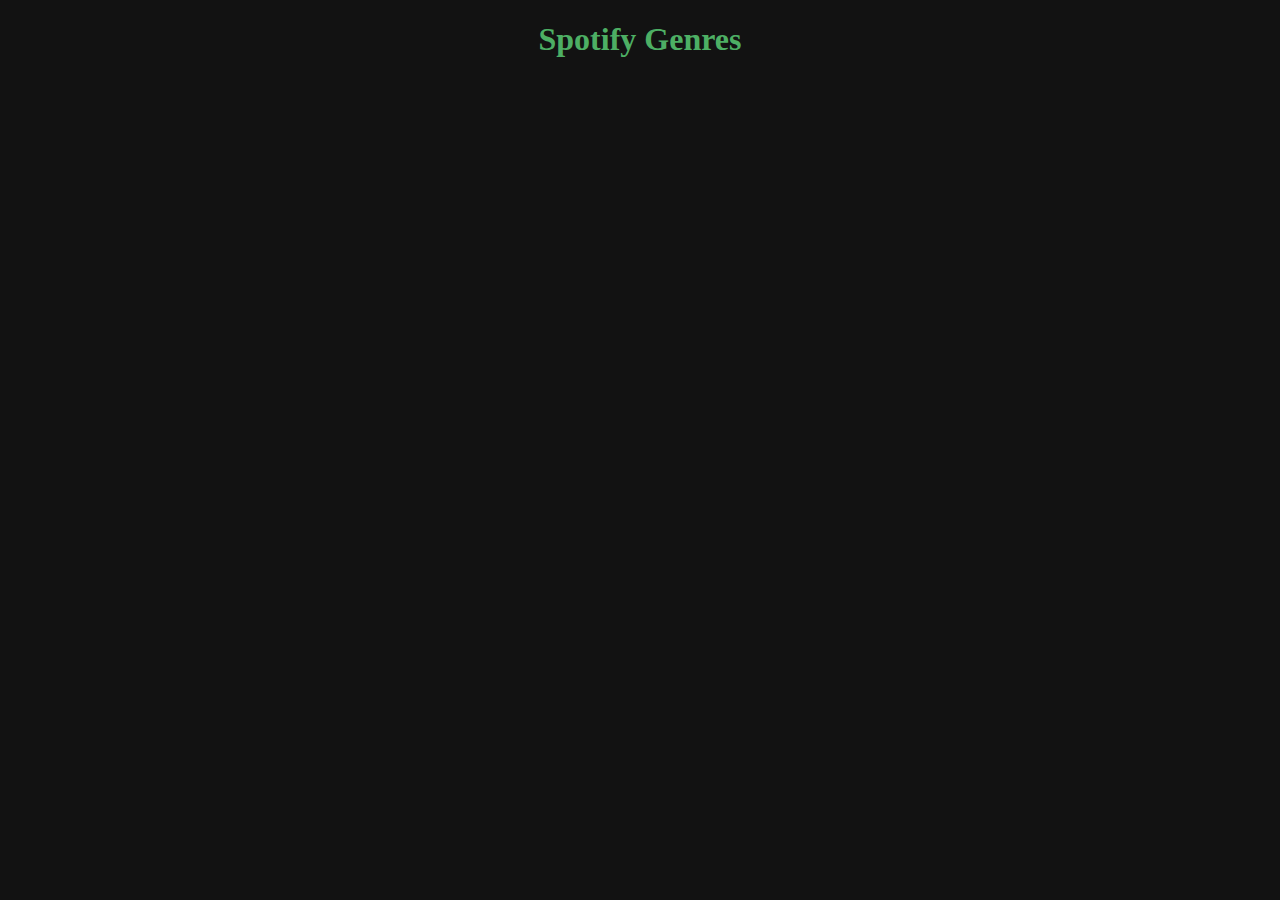
<file: module-10/client/index.html>
<!DOCTYPE html>
<html>
  <head>
    <link rel="stylesheet" href="main.css" />
  </head>
  <body>
    <h1>Spotify Genres</h1>
    <div id="genres"></div>
    <script type="text/javascript" src="app.js"></script>
  </body>
</html>
</file>
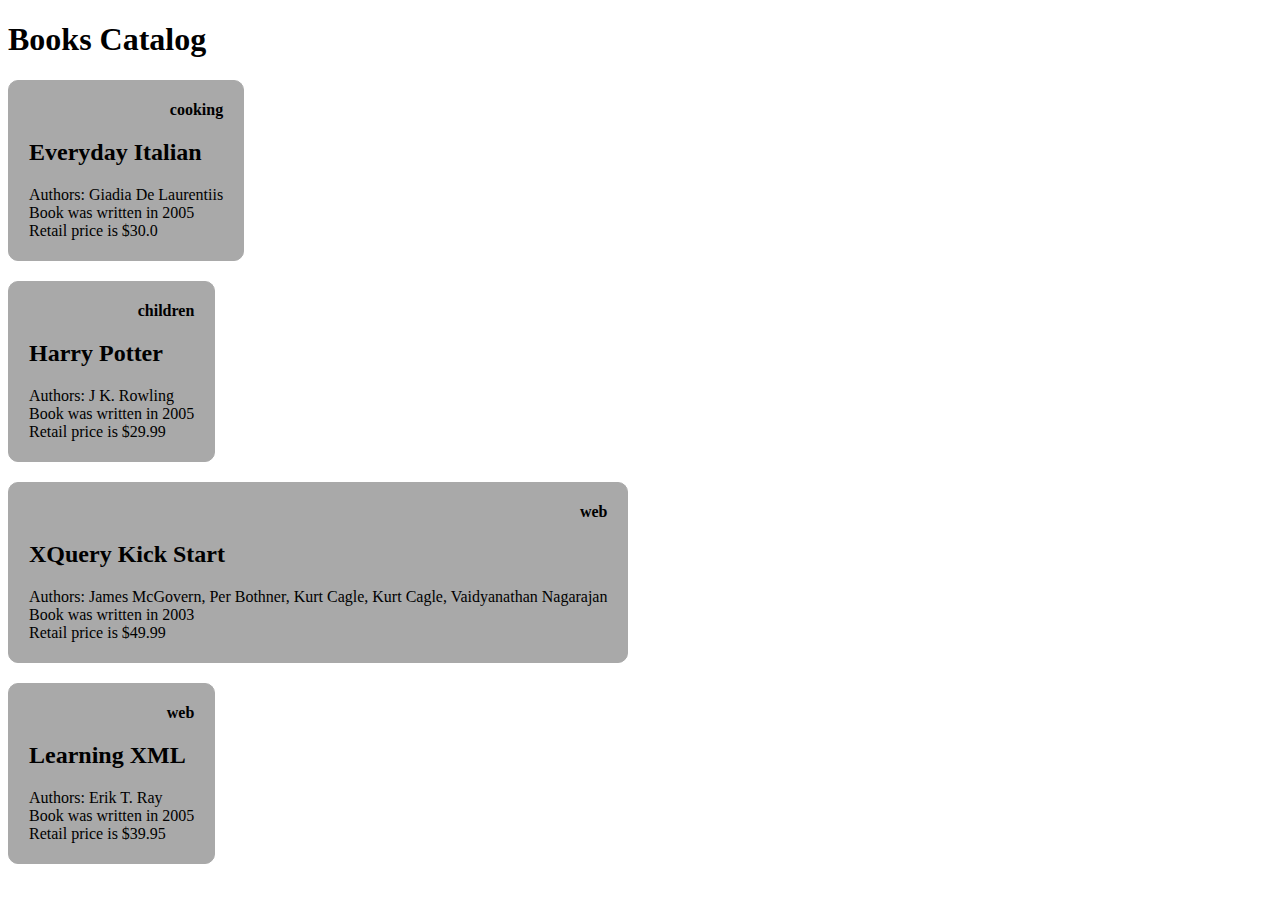
<file: module-05/books.html>
<!DOCTYPE html>
<html lang="en">
  <head>
    <link rel="stylesheet" href="books.css" />
  </head>
  <body>
    <h1>Books Catalog</h1>
    <ol id="list"></ol>
    <script>
      const xhr = new XMLHttpRequest();
      xhr.onreadystatechange = function () {
        if (this.readyState == 4 && this.status == 200) {
          displayData(this.responseXML);
        }
      };
      xhr.open("GET", "books.xml", true);
      xhr.send();

      const stringToNode = (value) => {
        const html = value.trim();
        const template = document.createElement(`template`);
        template.innerHTML = html;
        return template.content.firstChild;
      }

      const createBook = (book) => {
        const content = `
        <li>
          <article>
            <div>
              ${book.category}
            </div>
            <h2>${book.title}</h2>

            <p>
              Authors: ${book.authors}
            </p>
            <p>
              Book was written in ${book.year}
            </p>
            <p>
              Retail price is $${book.price}
            </p>
          </article>
        </li>
        `;

        return stringToNode(content);
      }

      const parseBook = (book) => {
        const category = book.getElementsByTagName(`category`)[0].childNodes[0].nodeValue;
        const authors = getAuthors(book.getElementsByTagName(`author`));
        const title = book.getElementsByTagName(`title`)[0].childNodes[0].nodeValue;
        const year = book.getElementsByTagName(`year`)[0].childNodes[0].nodeValue;
        const price = book.getElementsByTagName(`price`)[0].childNodes[0].nodeValue;
        return {
          category,
          authors,
          title,
          year,
          price
        };
      }

      const getAuthors = (authorNode) => {
        authorName = '';
        for (let i = 0; i < authorNode.length; i++) {
          const author = authorNode[i];
          if (i > 0) {
            authorName = authorName.concat(`, `);
          }
          authorName = authorName.concat(author.textContent);
        }
        return authorName;
      }

      const displayData = (xmlDoc) => {
        const books = xmlDoc.getElementsByTagName(`book`);
        const listElement = document.getElementById(`list`);


        for (let i = 0; i < books.length; i++) {
          const book = books[i];

          const parsedBook = parseBook(book);
          const bookElement = createBook(parsedBook);

          listElement.appendChild(bookElement);
        }
      }

    </script>
  </body>
</html>
</file>
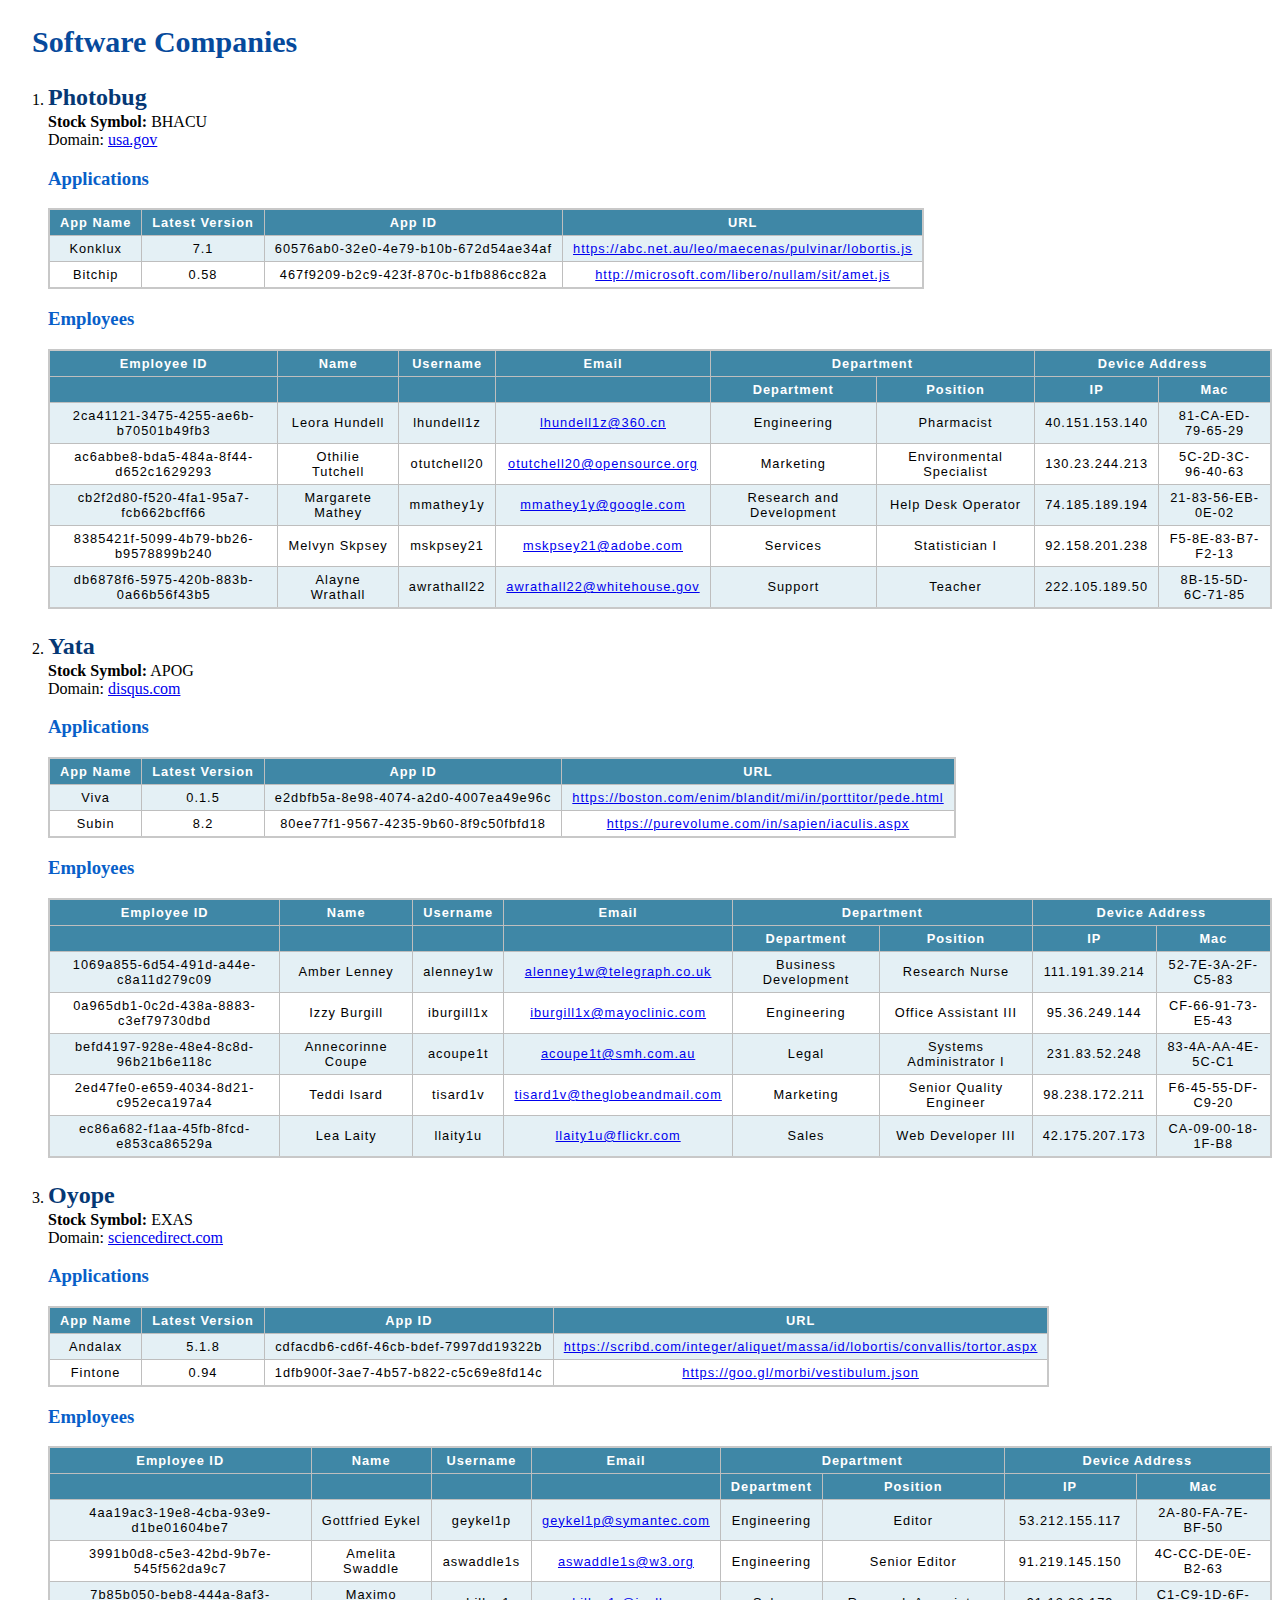
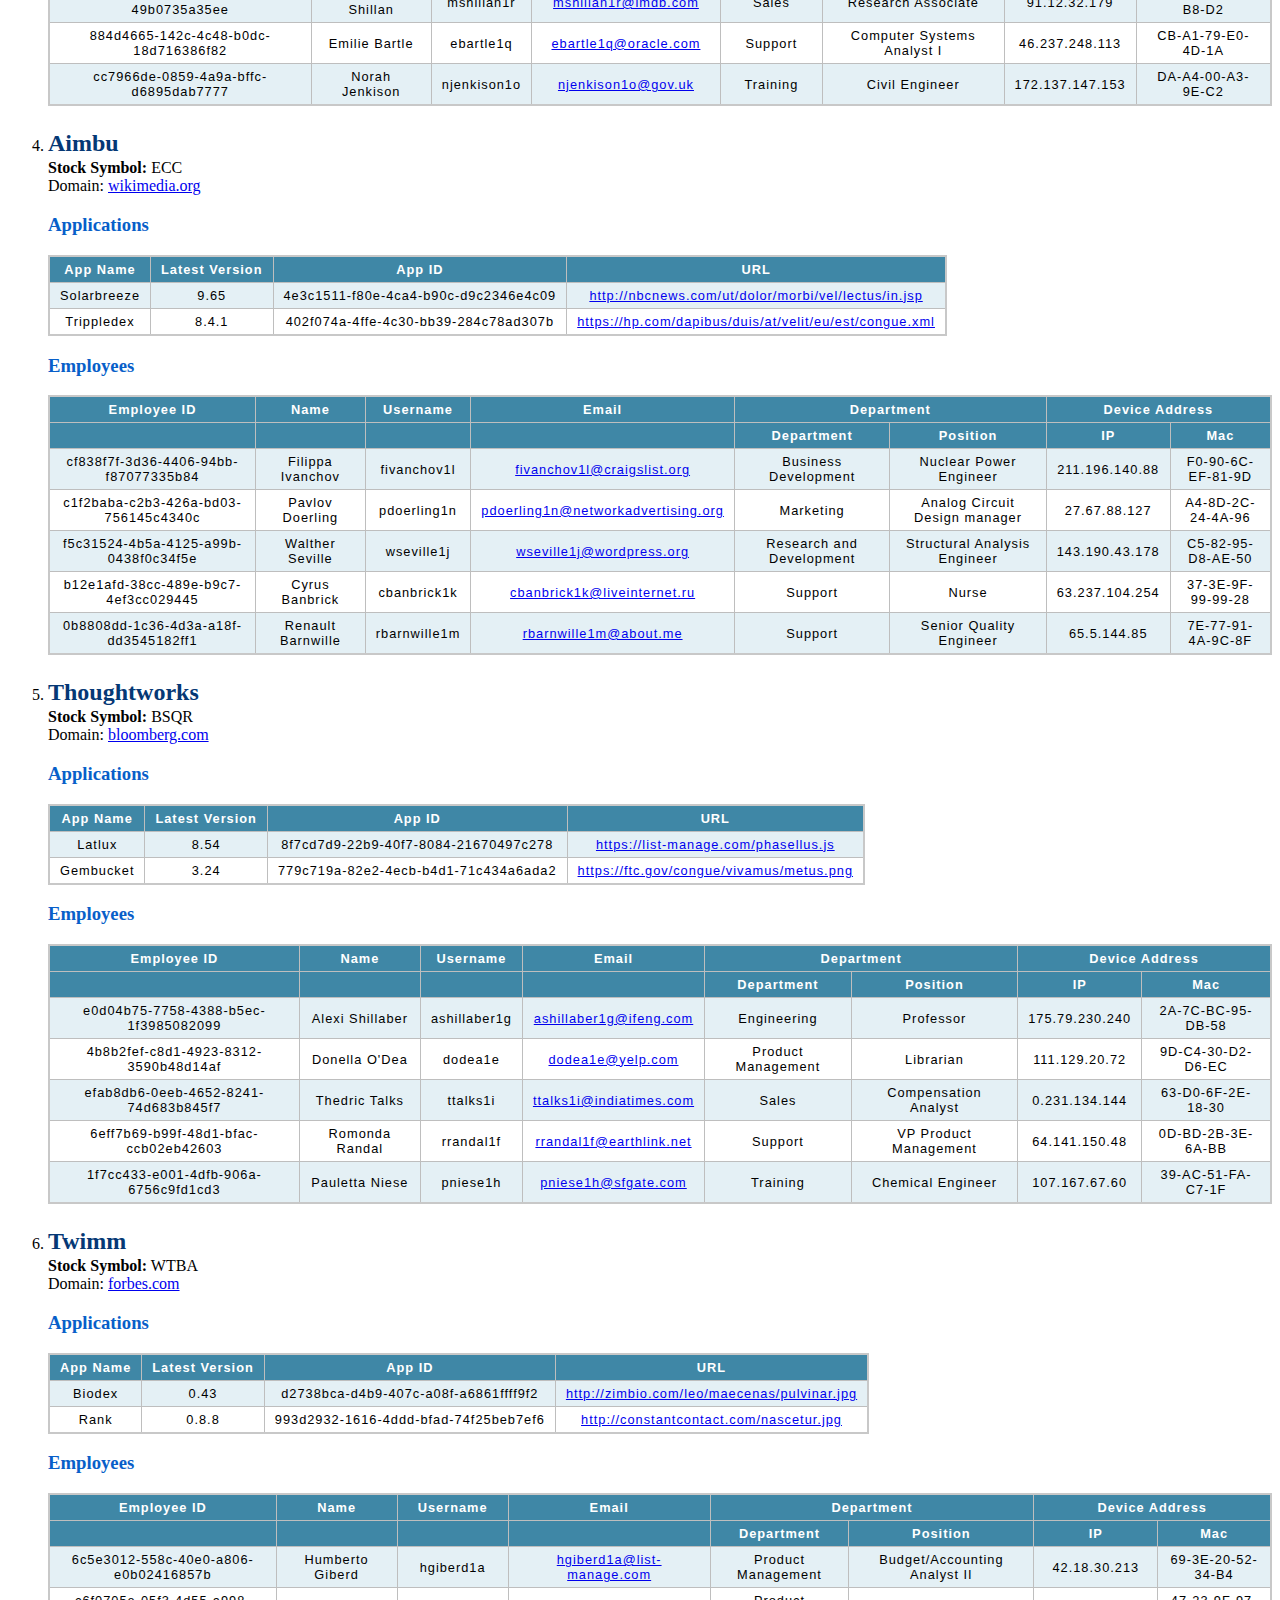
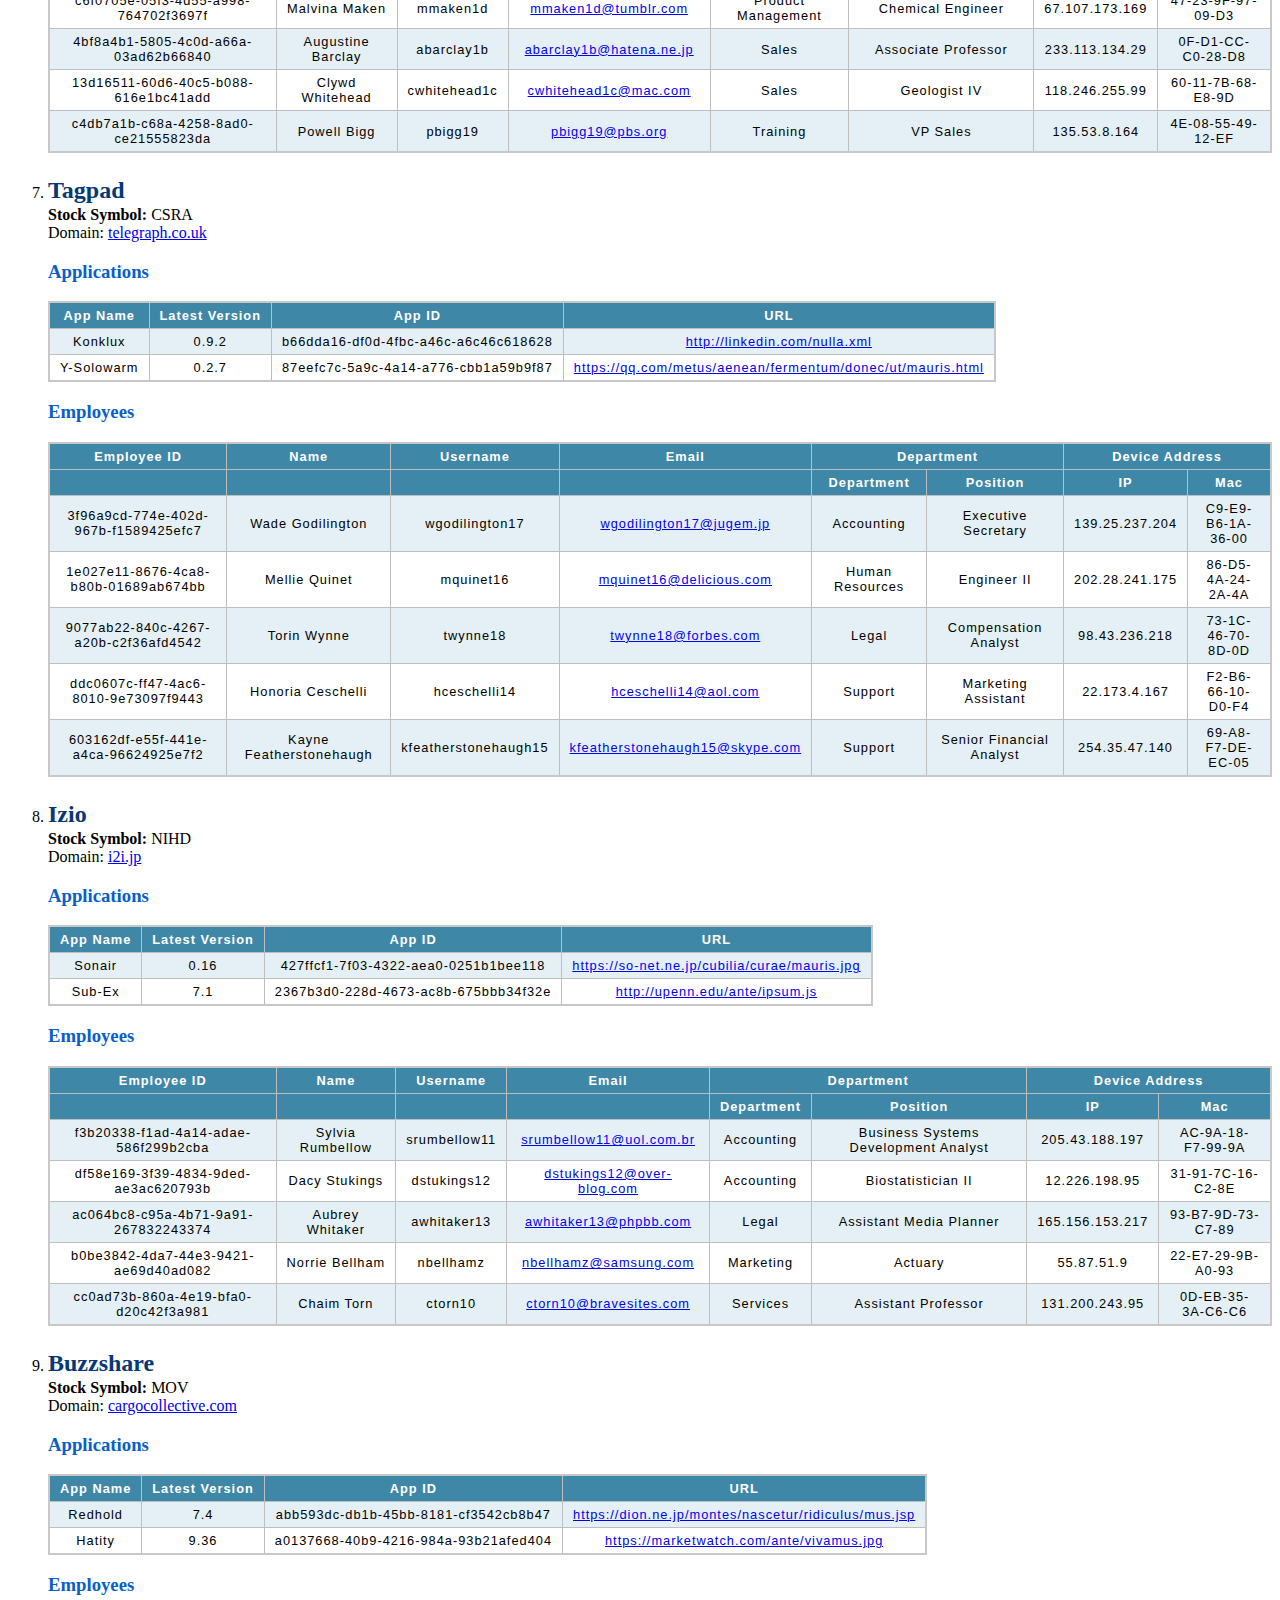
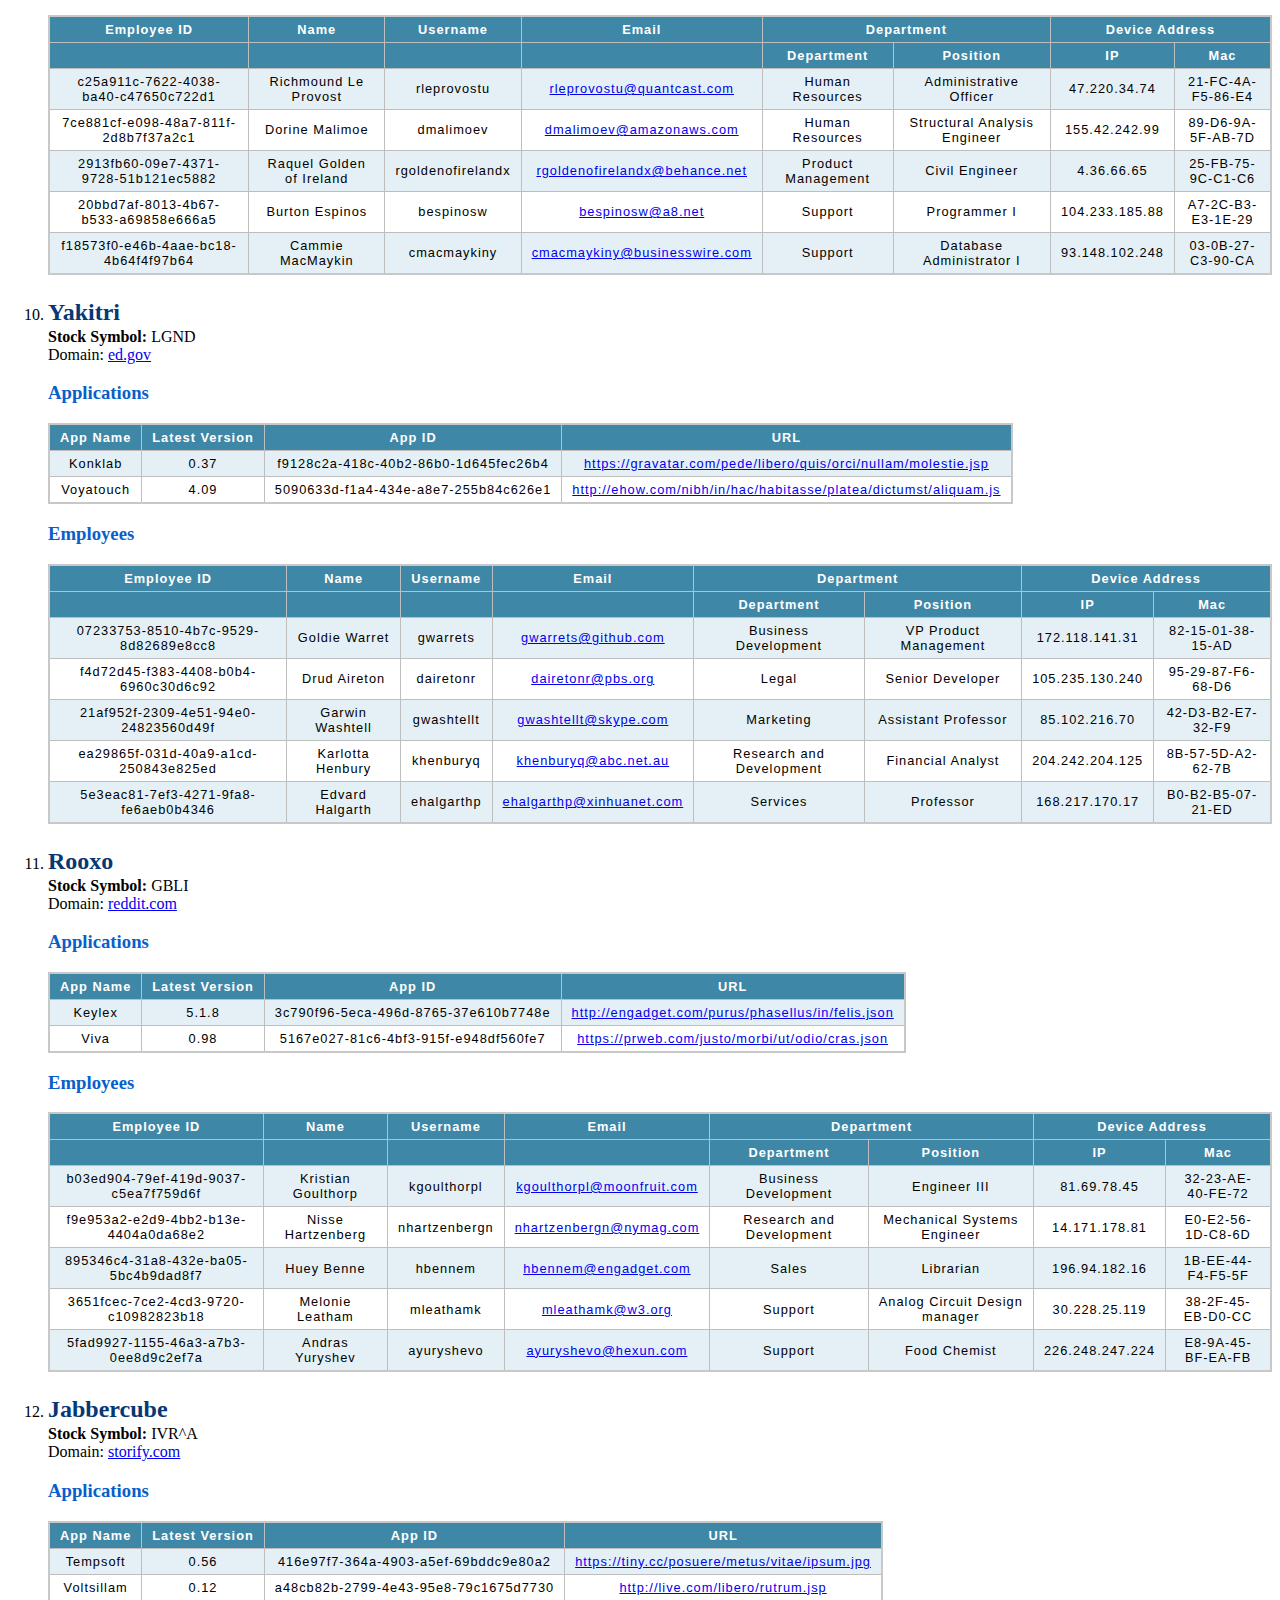
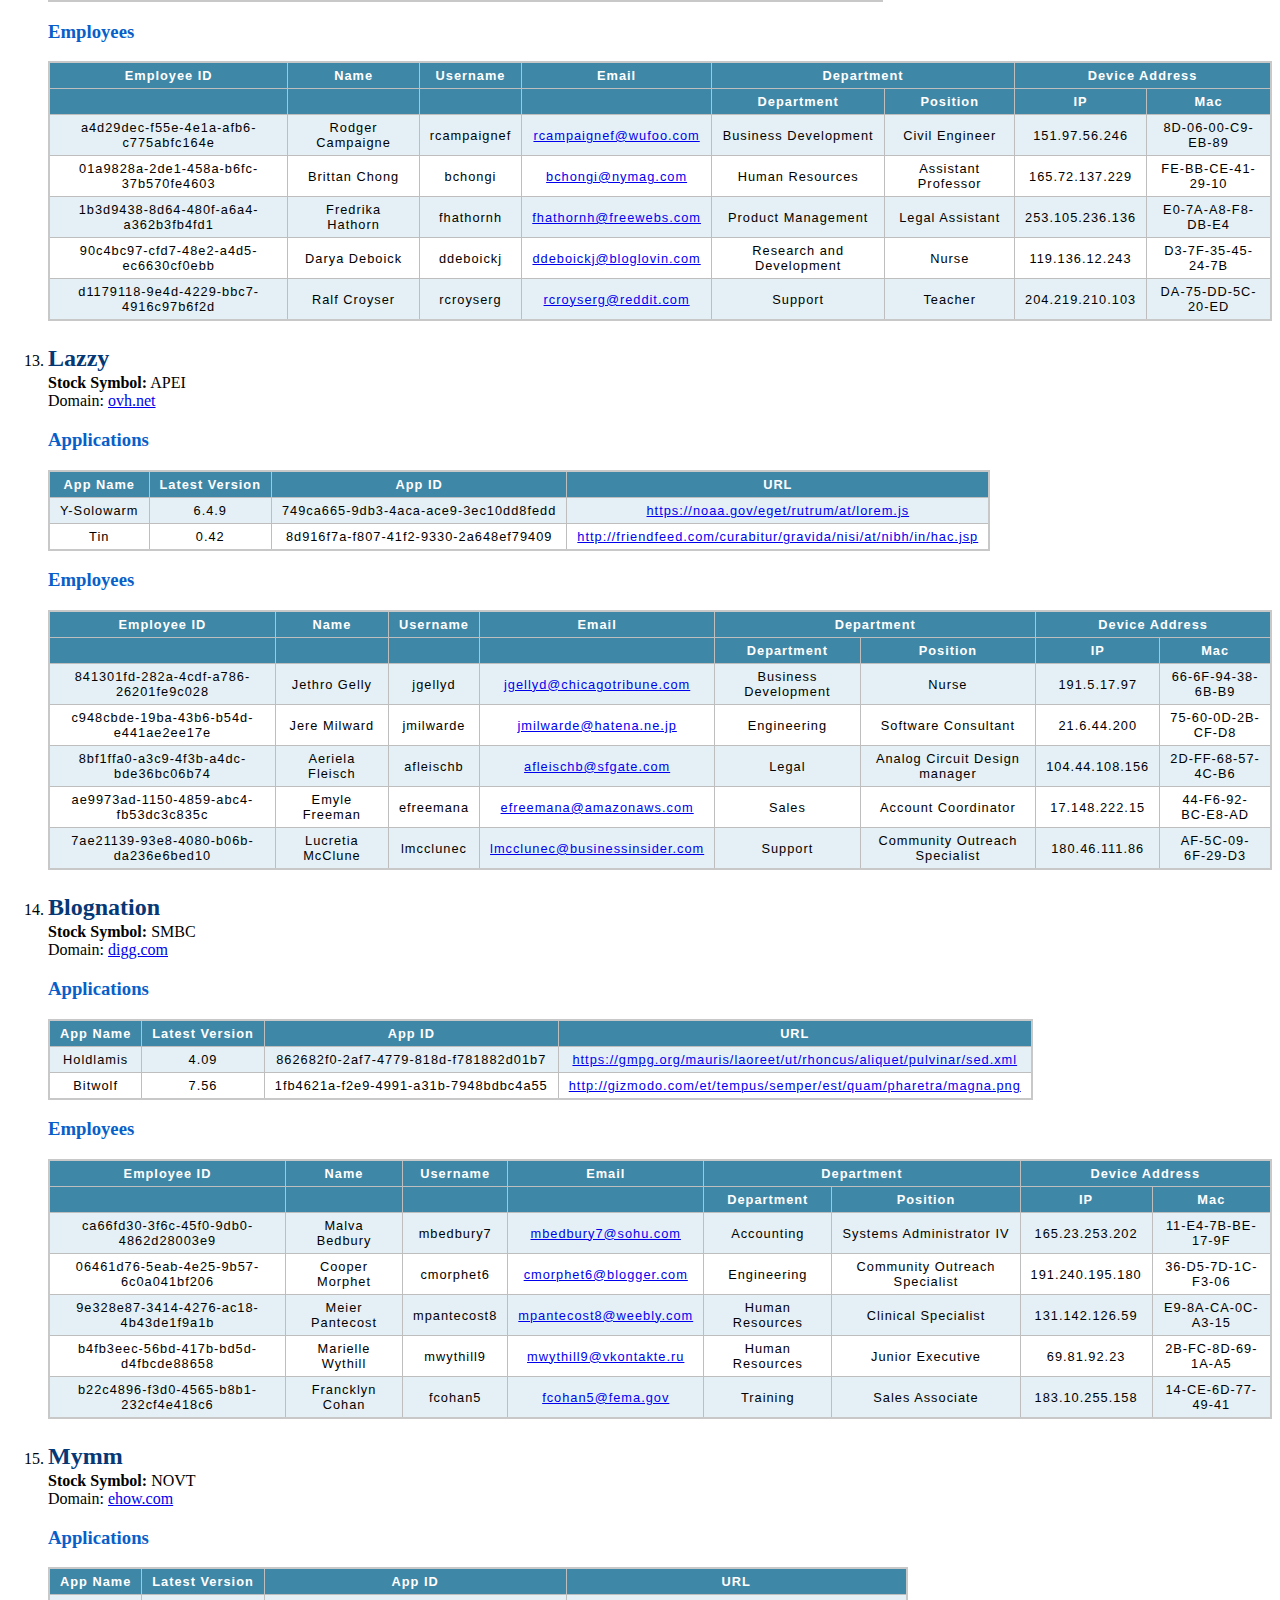
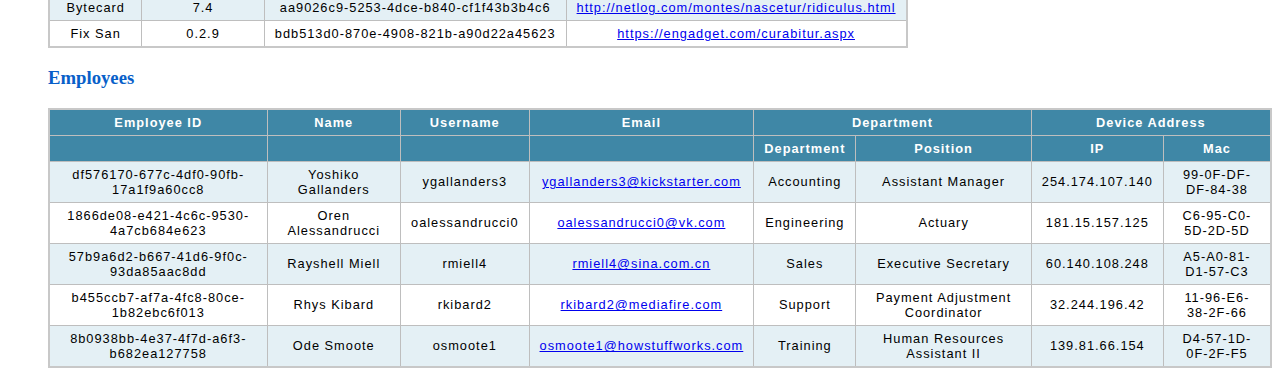
<file: project-1/project-1.html>
<!DOCTYPE html>
<html>
  <head>
    <link rel="stylesheet" href="project.css" />
  </head>

  <body>
    <div class="header">
      <h2 class="page-header">Software Companies</h2>
    </div>

    <ol id="companyList"></ol>

    <script>
      const xhr = new XMLHttpRequest();
      xhr.onreadystatechange = function () {
        if (this.readyState == 4 && this.status == 200) {
          displayData(this.responseXML);
        }
      };
      xhr.open("GET", "project-1.xml", true);
      xhr.send();

      const stringToNode = (value) => {
        const html = value.trim();
        const template = document.createElement(`template`);
        template.innerHTML = html;
        return template.content.firstChild;
      }

      const createApps = (apps) => {
        const content = `
        <table class="apps">
          <thead>
            <tr class="table-headers">
              <th>App Name</th>
              <th>Latest Version</th>
              <th>App ID</th>
              <th>URL</th>
            </tr>
          </thead>
        </table>
        `;

        const tableNode = stringToNode(content);
        const tableBody = document.createElement(`tbody`);
        tableBody.classList.add(`body`);

        for (let i = 0; i < apps.length; i++) {
          const app = apps[i];

          const row = document.createElement(`tr`);
          const name = document.createElement(`td`);
          name.appendChild(
            document.createTextNode(
              app.appName
            )
          );
          row.appendChild(name);

          const version = document.createElement(`td`);
          version.appendChild(
            document.createTextNode(
              app.currentVersion
            )
          );
          row.appendChild(version);

          const appID = document.createElement(`td`);
          appID.appendChild(
            document.createTextNode(
              app.appId
            )
          );
          row.appendChild(appID);

          const url = document.createElement(`td`);
          const link = document.createElement(`a`);
          link.setAttribute('href', app.url);
          link.appendChild(
            document.createTextNode(
              app.url
            )
          );
          url.appendChild(link);
          row.appendChild(url);
          tableBody.appendChild(row);
          tableNode.appendChild(tableBody);
        };
        const divElement = document.createElement(`div`);
        const headerDivElement = document.createElement(`div`);
        headerDivElement.classList.add(`header-title`);
        const tableHeader = document.createElement(`h3`);
        tableHeader.appendChild(
          document.createTextNode(
            'Applications'
          )
        );
        headerDivElement.appendChild(tableHeader);

        divElement.appendChild(headerDivElement);
        divElement.appendChild(tableNode);

        return divElement;
      }

      const createCompany = (company) => {
        const content = `
        <li>
          <article>
            <p class="company-name">${company.companyName}</p>
            <p class="company-info"><b> Stock Symbol:</b> ${company.stockSymbol} </p>
            <p class="company-info">
              Domain: <a href=https://www.${company.domain}> ${company.domain} </a>
            </p>
          </article>
        </li>
        `;

        return stringToNode(content);
      }

      const createEmployees = (employees) => {
        const content = `
        <table class="employees">
          <thead>
            <tr class="table-headers">
              <th>Employee ID</th>
              <th>Name</th>
              <th>Username</th>
              <th>Email</th>
              <th colspan="2">Department</th>
              <th colspan="2">Device Address</th>
            </tr>
            <tr class="subtable-headers">
              <th />
              <th />
              <th />
              <th />
              <th>Department</th>
              <th>Position</th>
              <th>IP</th>
              <th>Mac</th>
            </tr>
          </thead>
        </table>
        `;

        const tableNode = stringToNode(content);
        const tableBody = document.createElement(`tbody`);
        tableBody.classList.add(`body`);

        for (let i = 0; i < employees.length; i++) {
          const employee = employees[i];

          const row = document.createElement(`tr`);

          const empID = document.createElement(`td`);
          empID.appendChild(
            document.createTextNode(
              employee.employeeId
            )
          );
          row.appendChild(empID);

          const fullName = document.createElement(`td`);
          fullName.appendChild(
            document.createTextNode(
              employee.firstName + ` ` + employee.lastName
            )
          );
          row.appendChild(fullName);

          const userName = document.createElement(`td`);
          userName.appendChild(
            document.createTextNode(
              employee.userName
            )
          );
          row.appendChild(userName);

          const email = document.createElement(`td`);
          const link = document.createElement(`a`);
          link.setAttribute('href', `mailto: ${employee.email}`);
          link.appendChild(
            document.createTextNode(
              employee.email
            )
          );
          email.appendChild(link);
          row.appendChild(email);

          const department = document.createElement(`td`);
          department.appendChild(
            document.createTextNode(
              employee.department
            )
          );
          row.appendChild(department);

          const occupation = document.createElement(`td`);
          occupation.appendChild(
            document.createTextNode(
              employee.occupation
            )
          );
          row.appendChild(occupation);

          const ip = document.createElement(`td`);
          ip.appendChild(
            document.createTextNode(
              employee.ip
            )
          );
          row.appendChild(ip);

          const mac = document.createElement(`td`);
          mac.appendChild(
            document.createTextNode(
              employee.mac
            )
          );
          row.appendChild(mac);
          tableBody.appendChild(row);
          tableNode.appendChild(tableBody);
        };
        const divElement = document.createElement(`div`);
        const headerDivElement = document.createElement(`div`);
        headerDivElement.classList.add(`header-title`);
        const tableHeader = document.createElement(`h3`);
        tableHeader.appendChild(
          document.createTextNode(
            'Employees'
          )
        );

        headerDivElement.appendChild(tableHeader);
        divElement.appendChild(headerDivElement);
        divElement.appendChild(tableNode);

        return divElement;
      }

      const parseCompany = (company) => {
        const companyName = company.getElementsByTagName(`companyName`)[0].childNodes[0].nodeValue;
        const stockSymbol = company.getElementsByTagName(`stockSymbol`)[0].childNodes[0].nodeValue;
        const domain = company.getElementsByTagName(`domain`)[0].childNodes[0].nodeValue;

        return {
          companyName,
          stockSymbol,
          domain
        };
      }

      const parseApps = (appsNode) => {
        apps = [];

        for (let i = 0; i < appsNode.length; i++) {
          const app = appsNode[i];
          const appId = app.getElementsByTagName(`appId`)[0].childNodes[0].nodeValue;
          const appName = app.getElementsByTagName(`appName`)[0].childNodes[0].nodeValue;
          const currentVersion = app.getElementsByTagName(`currentVersion`)[0].childNodes[0].nodeValue;
          const url = app.getElementsByTagName(`url`)[0].childNodes[0].nodeValue;

          appHash = {
            appId,
            appName,
            currentVersion,
            url
          }

          apps.push(appHash);
        }

        return apps;
      }

      const parseEmployees = (employeesNode) => {
        employees = [];

        for (let i = 0; i < employeesNode.length; i++) {
          const employee = employeesNode[i];
          const employeeId = employee.getElementsByTagName(`employeeId`)[0].childNodes[0].nodeValue;
          const firstName = employee.getElementsByTagName(`firstName`)[0].childNodes[0].nodeValue;
          const lastName = employee.getElementsByTagName(`lastName`)[0].childNodes[0].nodeValue;
          const email = employee.getElementsByTagName(`email`)[0].childNodes[0].nodeValue;
          const userName = employee.getElementsByTagName(`userName`)[0].childNodes[0].nodeValue;
          const occupation = employee.getElementsByTagName(`occupation`)[0].childNodes[0].nodeValue;
          const department = employee.getElementsByTagName(`department`)[0].childNodes[0].nodeValue;
          const ip = employee.getElementsByTagName(`ip`)[0].childNodes[0].nodeValue;
          const mac = employee.getElementsByTagName(`mac`)[0].childNodes[0].nodeValue;

          employeesHash = {
            employeeId,
            firstName,
            lastName,
            email,
            userName,
            occupation,
            department,
            ip,
            mac
          }

          employees.push(employeesHash);
        }

        return employees;
      }

      const displayData = (xmlDoc) => {
        const companies = xmlDoc.getElementsByTagName(`company`);
        const listElement = document.getElementById(`companyList`);

        for (let i = 0; i < companies.length; i++) {
          const company = companies[i];
          const apps = company.getElementsByTagName(`app`);
          const employees = company.getElementsByTagName(`employee`);

          const parsedCompanyData = parseCompany(company);
          const parsedAppsData = parseApps(apps);
          const parsedEmployeesData = parseEmployees(employees);
          const sortedEmployeesData = parsedEmployeesData.sort((a,b) => (a.department > b.department) ? 1 : ((b.department > a.department) ? -1 : 0))

          const companyElement = createCompany(parsedCompanyData);
          const appsElement = createApps(parsedAppsData);
          const employeesElement = createEmployees(sortedEmployeesData);

          companyElement.appendChild(appsElement);
          companyElement.appendChild(employeesElement);

          listElement.appendChild(companyElement);
        }
      }
    </script>
  </body>
</html>
</file>
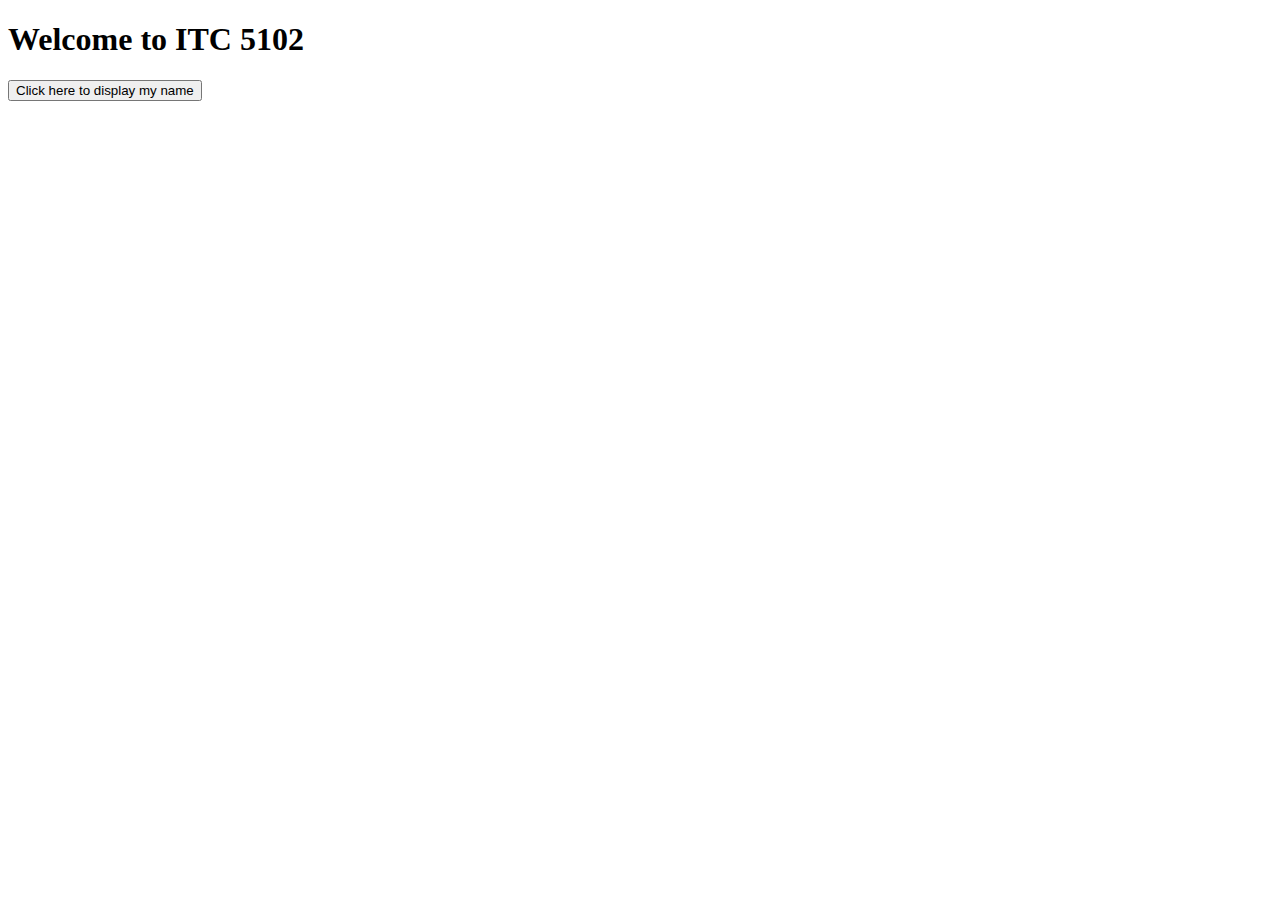
<file: module-01/assignments/evaluation1.html>
<!DOCTYPE html>
<html>
  <head></head>

  <body>
    <h1>Welcome to ITC 5102</h1>
    <button onclick="showName()">Click here to display my name</button>
    <p id="name"></p>
  </body>

  <script>
    function showName(){
      document.getElementById("name").innerHTML="Angelique Ulep";
    }
  </script>
</html>
</file>
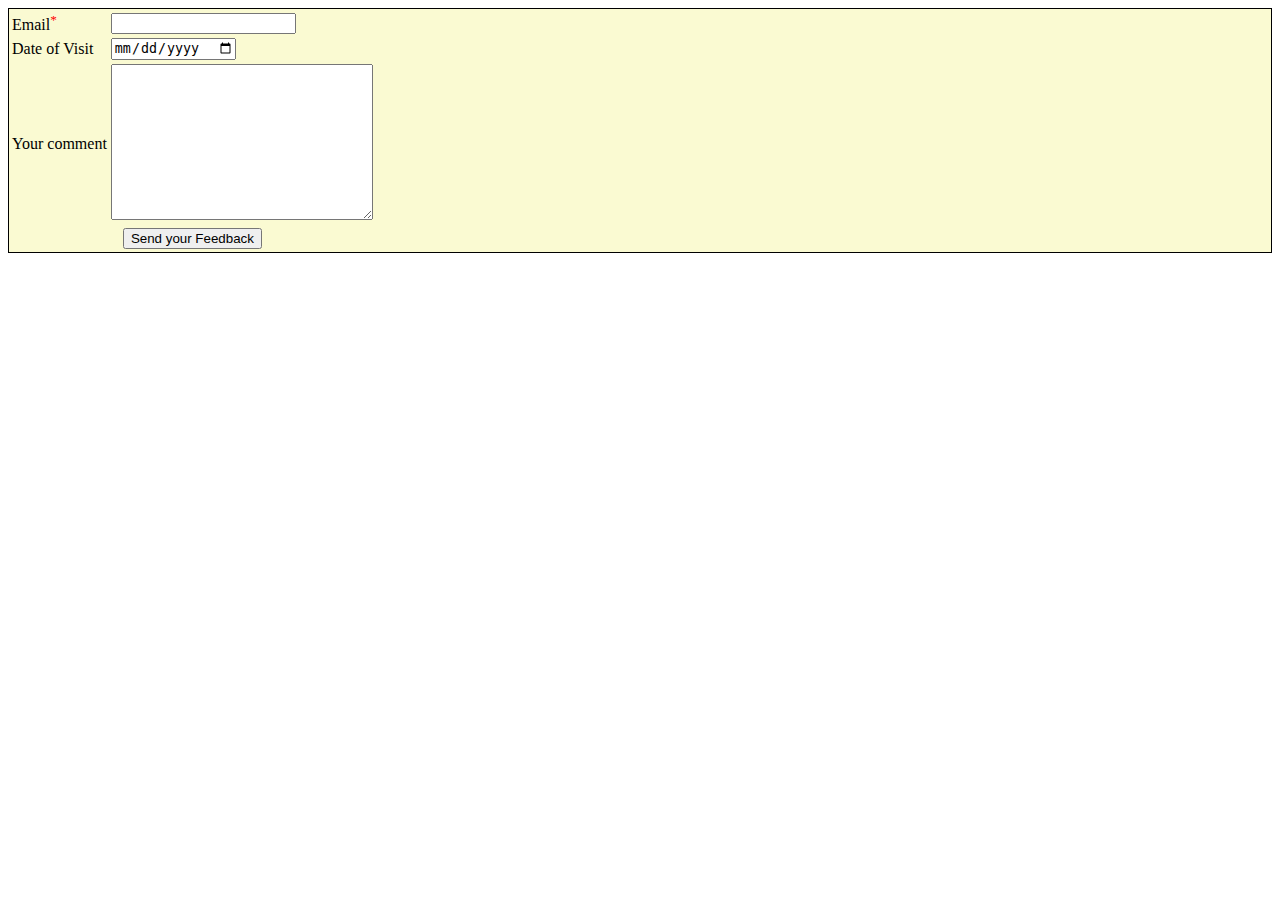
<file: module-01/assignments/evaluation2.html>
<!DOCTYPE html>
<html>
  <head>
    <style>
      .container{
        background-color: lightgoldenrodyellow;
        border: 1px solid black;
      }
    </style>
  </head>

  <body>
    <div class="container">
      <form class="form" method="post">
        <table id="info">
          <tr>
            <td>
              <label for="useremail">Email<span style="color: red"><sup>*</sup></span></label>
            </td>
            <td>
              <input type="email" name="em" id="useremail">
            </td>

            <td>
              <span id="useremailresult" style="color: rgb(254, 23, 23);"></span>
            </td>
          </tr>

          <tr>
            <td>
              <label for="datevisit">Date of Visit</label>
            </td>
            <td>
              <input type="date" name="date" id="datevisit">
            </td>

            <td>
              <span id="dateresult" style="color: rgb(254, 23, 23);"></span>
            </td>
          </tr>

          <tr>
            <td for="comment" class="label">Your comment</td>
            <td> <textarea id="comment" rows="10" cols="30"></textarea></td>
            <td>
              <span id="commentresult" style="color: rgb(254, 23, 23);"></span>
            </td>
          </tr>
          <tr>
            <td colspan="2" style="text-align: center;"><input type="submit" name="btnsubmit" value="Send your Feedback"></td>
          </tr>
        </table>
      </form>
    </div>
  </body>

  <script>
    document.querySelector('form.form').addEventListener('submit', function(e) {
      e.preventDefault();
      let inputs = document.querySelector('form.form').elements;
      console.log("Email: ", inputs['useremail'].value);
      console.log("Date of Visit: ", inputs['datevisit'].value);
      console.log("Comment: ", inputs['comment'].value);
    });
  </script>
</html>
</file>
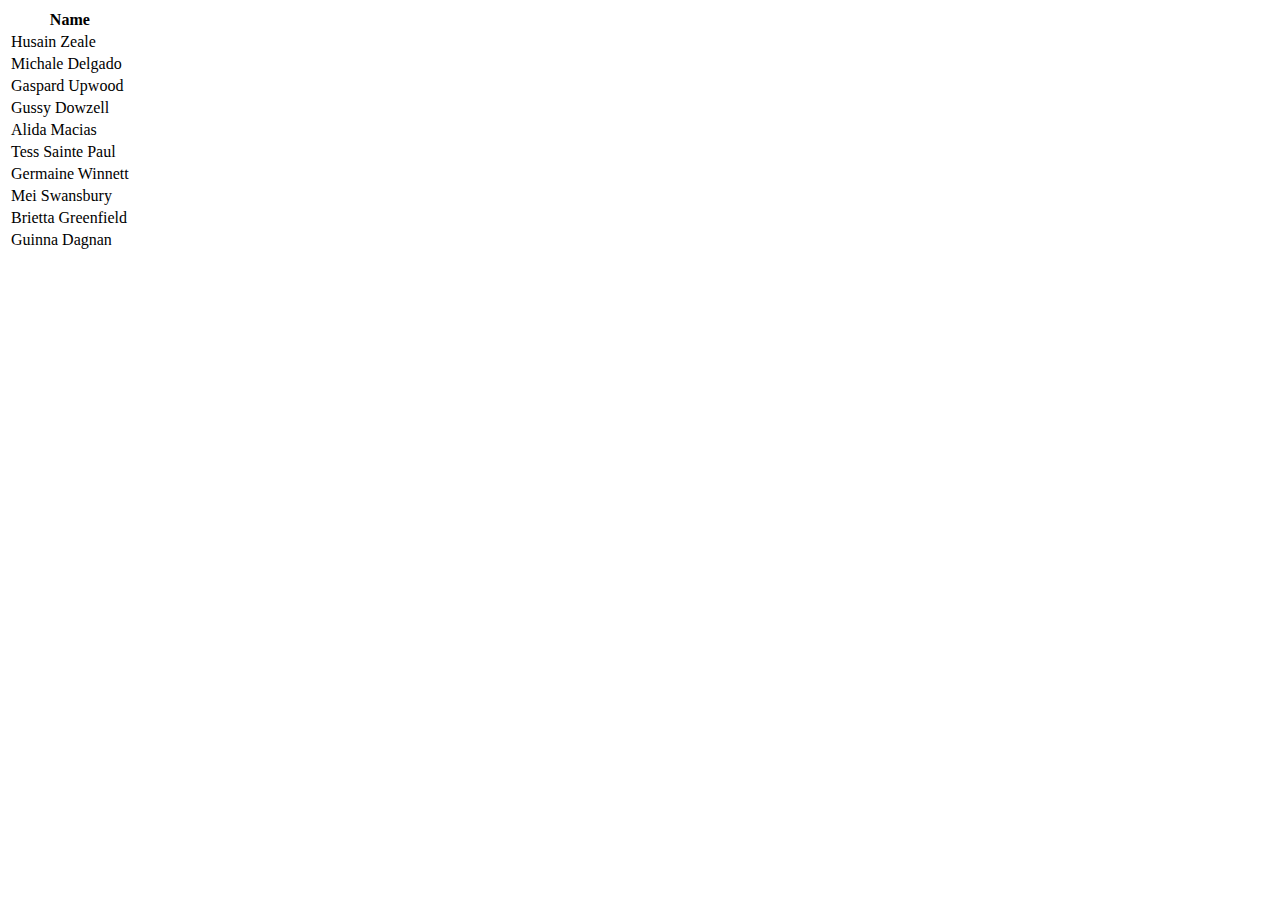
<file: module-05/assignments/people.html>
<!DOCTYPE html>
<html lang="en">
  <body>
    <table id="pTable">
      <tr>
        <th>Name</th>
      </tr>

    </table>
    <script>
      const xhr = new XMLHttpRequest();
      xhr.onreadystatechange = function () {
        if (this.readyState == 4 && this.status == 200) {
          displayData(this.responseXML);
        }
      };
      xhr.open("GET", "people.xml", true);
      xhr.send();

      const stringToNode = (value) => {
        const html = value.trim();
        const template = document.createElement(`template`);
        template.innerHTML = html;
        return template.content.firstChild;
      }

      const createPerson = (info) => {
        const content = `
          <tr>
            <td>${info.fullName}</td>
          </tr>
        `;

        return stringToNode(content);
      }

      const parseInfo = (person) => {
        const firstName = person.getElementsByTagName(`firstName`)[0].childNodes[0].nodeValue;
        const lastName = person.getElementsByTagName(`lastName`)[0].childNodes[0].nodeValue;
        const fullName = firstName + " " + lastName;
        return {
          fullName
        };
      }

      const displayData = (xmlDoc) => {
        const people = xmlDoc.getElementsByTagName(`person`);
        const tableElement = document.getElementById(`pTable`);


        for (let index = 0; index < people.length; index++) {
          const person = people[index];

          const parsedInfo = parseInfo(person);
          const personElement = createPerson(parsedInfo);

          tableElement.appendChild(personElement);
        }
      }

    </script>
  </body>
</html>
</file>
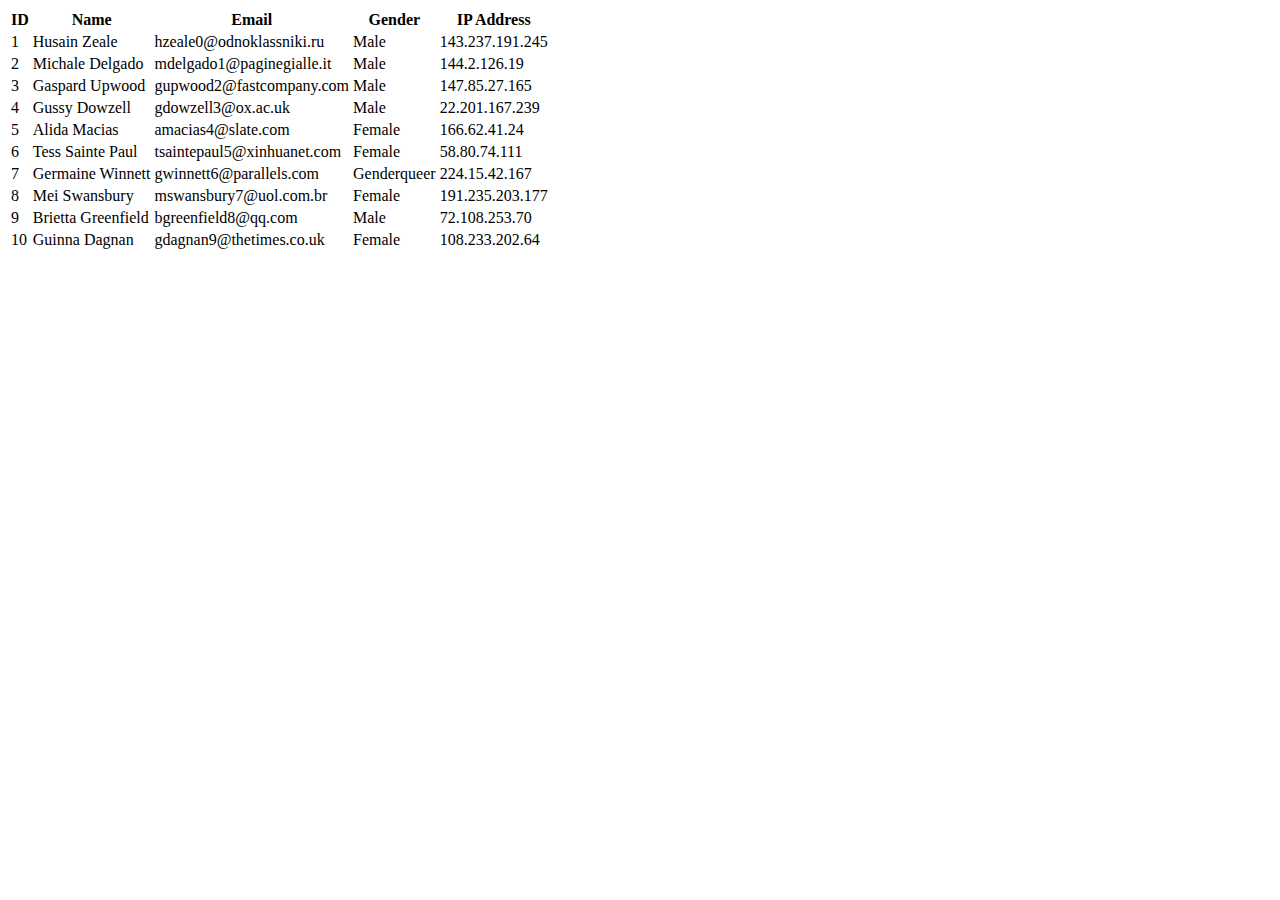
<file: module-09/assignments/people.html>
<!DOCTYPE html>
<html lang="en">
  <body>
    <table id="pTable">
      <tr>
        <th>ID</th>
        <th>Name</th>
        <th>Email</th>
        <th>Gender</th>
        <th>IP Address</th>
      </tr>

    </table>

    <!-- <script type="text/javascript" src="people-xhr-promise.js"></script> -->
    <script type="text/javascript" src="people-async.js"></script>
  </body>
</html>
</file>
<file: module-10/client/main.css>
* {
  color: #4daf64;
}

body {
  background-color: #121212;
}

h1 {
  text-align: center;
}

#genres {
  display: grid;
  grid-template-columns: repeat(auto-fit, minmax(280px, 1fr));
  grid-gap: 20px;
  padding: 20px;
}

.genre {
  align-items: center;
}

.genre-card {
  height: 275px;
  background-size: cover;
}

.genre-card:not(:last-child) {
  margin-bottom: 15px;
}

.genre-card > div {
  display: flex;
  flex-direction: column;
  padding: 10px 20px;
  overflow: hidden;
}

ol {
  list-style: none;
  margin: 0;
  padding: 0;
  max-width: 100%;
  overflow-x: scroll;
}

.playlist-card {
  display: none;
  overflow: auto;
  width: 100%;
}

.horizontal-display {
  display: flex;
}

.playlist-card-container.horizontal-display {
  height: 200px;
}

.horizontal-display .playlist-card {
  display: flex;
  position: absolute;
  left: 30px;
  width: calc(100vw - 70px);
  min-width: calc(100vw - 70px);
}

.selected .genre-card {
  background-color: #f5f5f5;
  border: 2px solid #1db954;
  border-radius: 8px;
  box-shadow: 0 0 10px rgba(0, 0, 0, 0.1);
  transform: scale(1.1);
}
</file>
<file: module-05/books.css>
ol {
  list-style: none;
  padding: 0;
  margin: 0;
}

li:not(:last-child) {
  margin-bottom: 20px;
}

article {
  border: 1px solid darkgray;
  background-color: darkgray;
  border-radius: 10px;
  padding: 20px;

  display: flex;
  flex-direction: column;

  width: fit-content;
}

p {
  margin: 0;
}

h2 {
  margin: 20px 0;
}

article > div {
  align-self: flex-end;
  font-weight: 700;
}
</file>
<file: project-1/project.css>
table {
  border-collapse: collapse;
  border: 2px solid rgb(200, 200, 200);
  letter-spacing: 1px;
  font-family: sans-serif;
  font-size: 0.8rem;
}

thead {
  background-color: #3f87a6;
  color: #fff;
  text-align: center;
}

tbody {
  background-color: #e4f0f5;
}

td,
th {
  border: 1px solid rgb(190, 190, 190);
  padding: 5px 10px;
}

tbody tr:nth-child(even) {
  background-color: #fff;
}

td {
  text-align: center;
}

.header-title {
  font-weight: 700;
  color: #085fc9;
}

.page-header {
  font-weight: 900;
  color: #064a9c;
  padding-left: 24px;
  font-size: 30px;
}

.company-info {
  margin: 0;
}

.company-name {
  font-weight: 800;
  font-size: 24px;
  color: #053875;
  margin-bottom: 2px;
}
</file>
